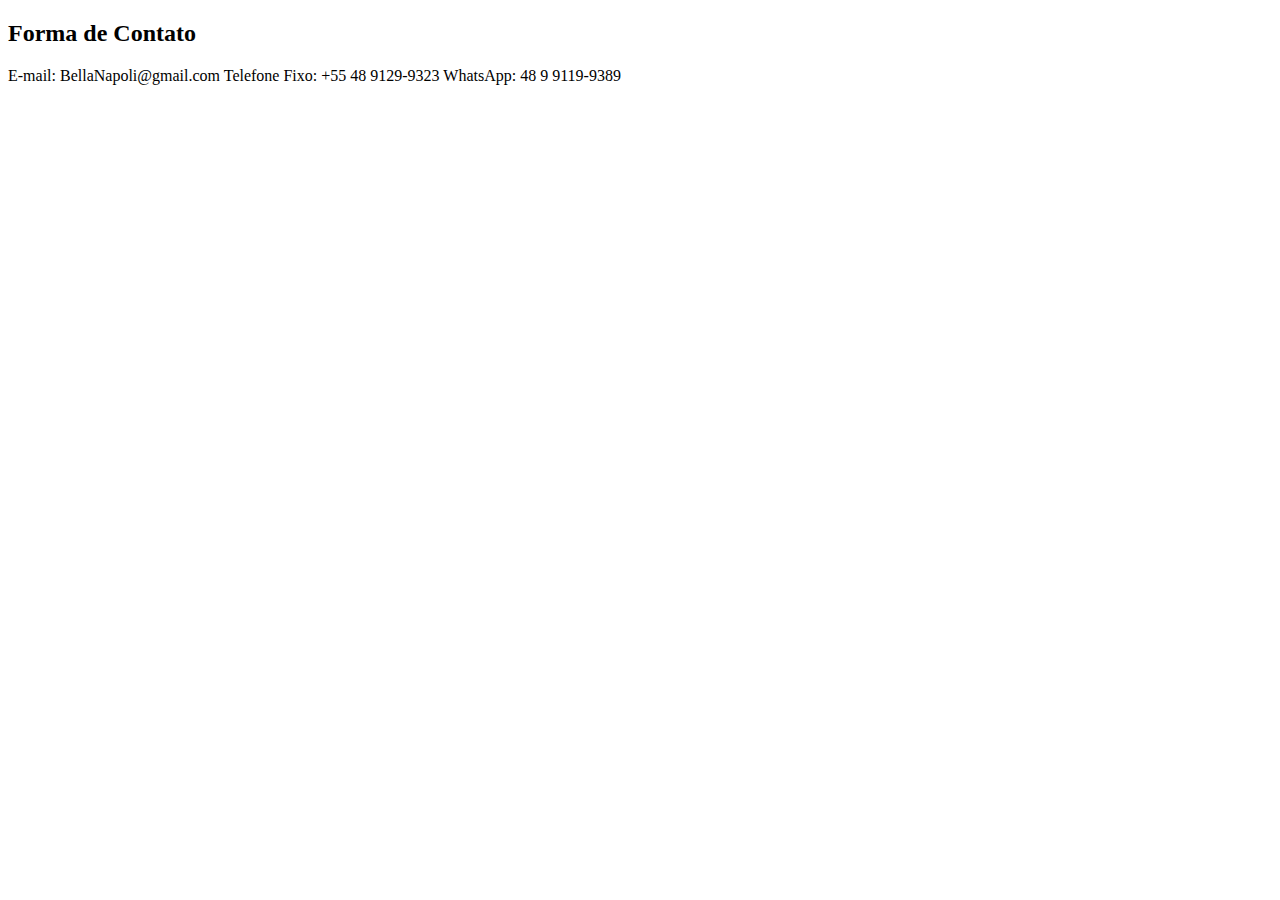
<file: contato.html>
<!DOCTYPE html>
<html lang="pt-BR">
<head>
    <meta charset="UTF-8">
    <meta http-equiv="X-UA-Compatible" content="IE=edge">
    <meta name="viewport" content="width=device-width, initial-scale=1.0">
    <title>menu</title>
</head>
<body>
    <div class="container">
        <h2 class="titulo"> Forma de Contato </h2>

            <label for="email">E-mail: BellaNapoli@gmail.com </label>
            
            <label for="telefone">Telefone Fixo: +55 48 9129-9323 </label>
            
            <label for="whatsapp">WhatsApp: 48 9 9119-9389 </label>
            
</body>
</html>
</file>
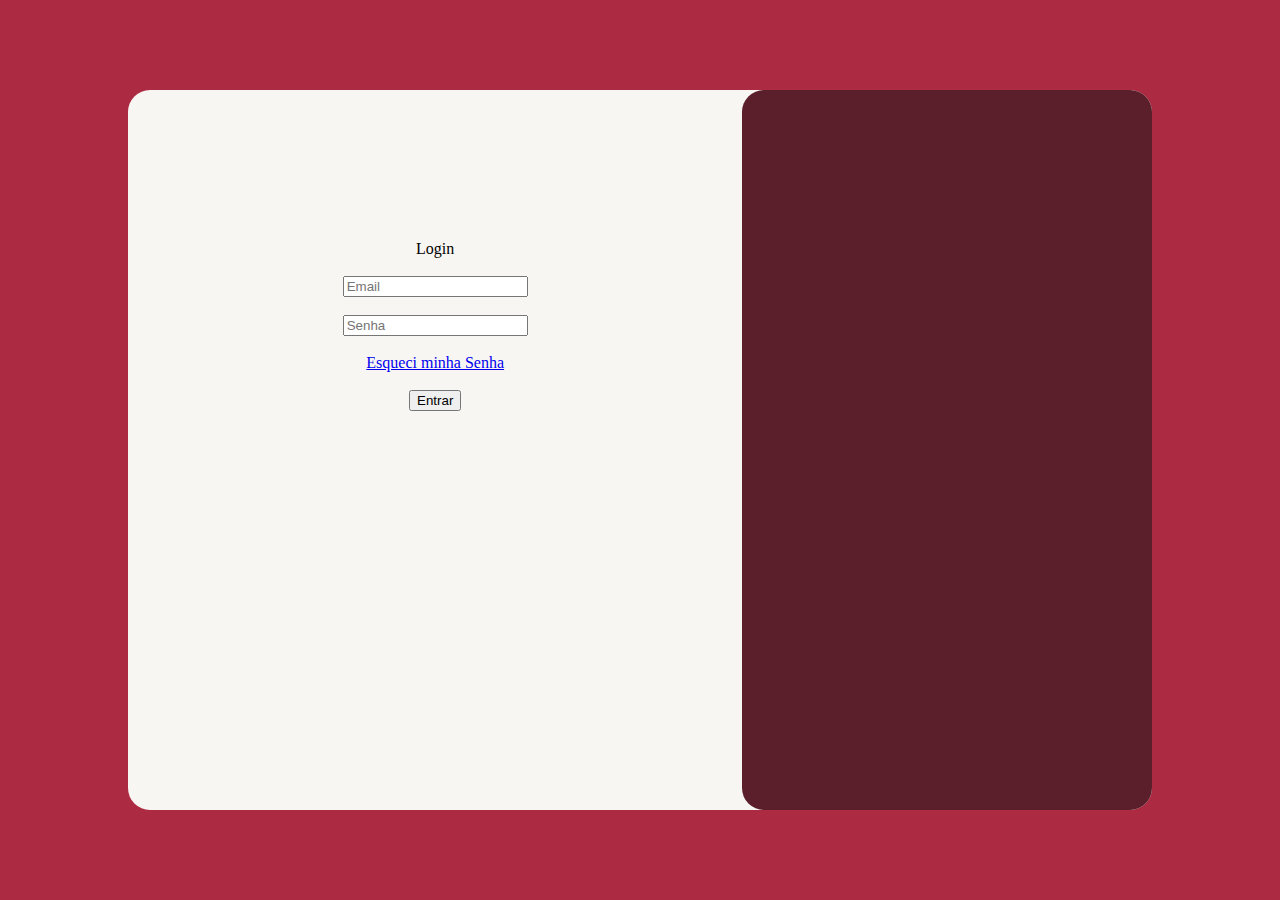
<file: login.html>
<!DOCTYPE html>
<html lang="pt-BR">
<head>
    <meta charset="UTF-8">
    <meta name="viewport" content="width=device-width, initial-scale=1.0">
    <link rel="stylesheet" href="style.css">  
    <title>Log-in</title>
</head>
<body>
    <div class="container">
        <div class="content">
            <label>Login</label><br><br>
            <label for="Email"></label>
            <input placeholder="Email" type="text" id="username" name="username"><br><br>
            <label for="password"></label>
            <input placeholder="Senha" type="password" id="password" name="password"><br><br>
            <a class="forgotPass" href='O link da tela esqueci minha senha' >Esqueci minha Senha </a><br><br>
            <input class="submit" type="submit" value="Entrar">
        </div>
        <div class="img"></div>
    </div>
</body>
</html>
</file>
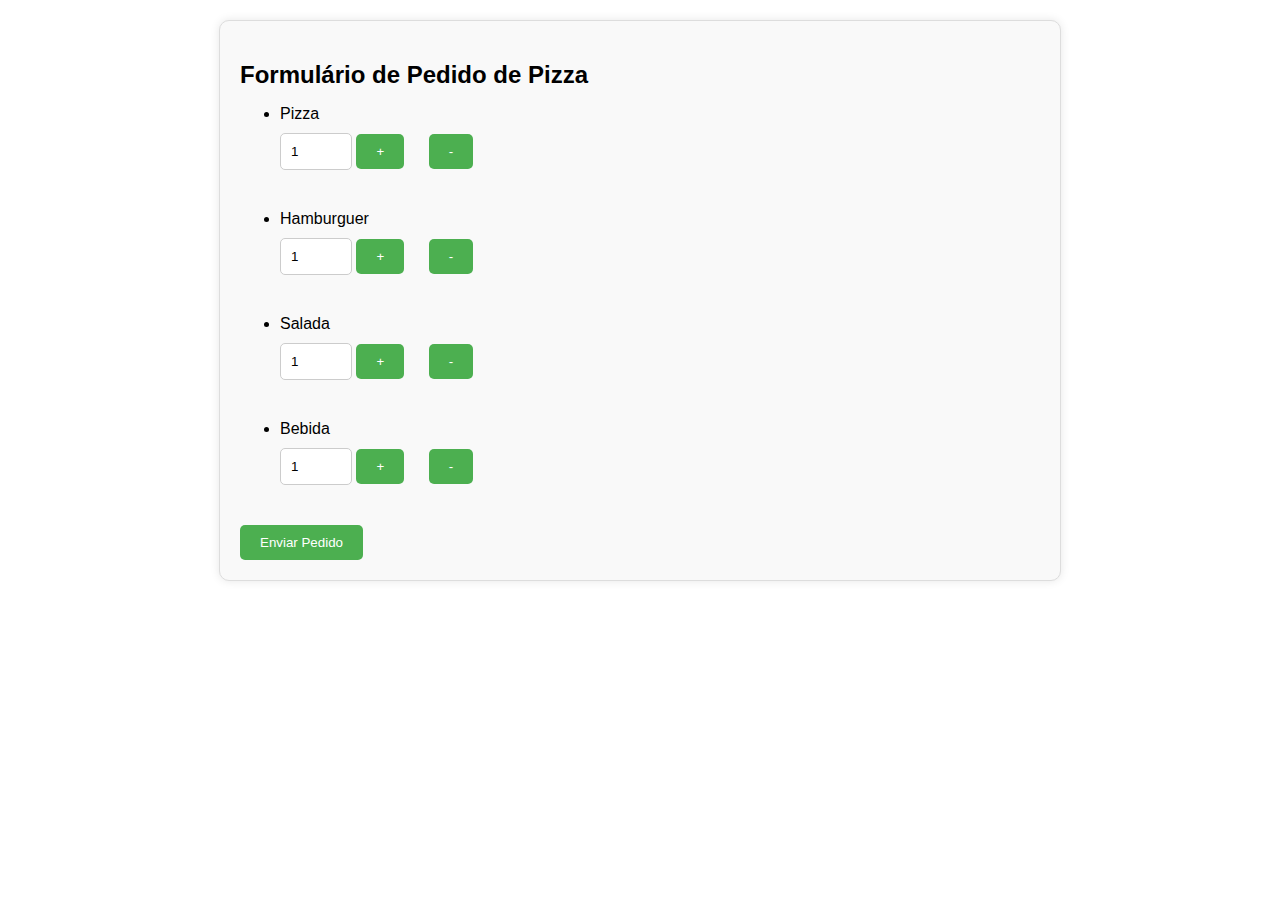
<file: menu.html>
<!DOCTYPE html>
<html lang="pt-BR">
<head>
    <meta charset="UTF-8">
    <meta http-equiv="X-UA-Compatible" content="IE=edge">
    <meta name="viewport" content="width=device-width, initial-scale=1.0">
    <link rel="stylesheet" href="menu.css">
    <script src="menu.js"></script>
    <title>menu</title>
</head>
<body>
    <div class="container">
        <h2 class="titulo">Formulário de Pedido de Pizza</h2>
        <form class="menu" action="" method="post">
            <ul>
                <li>
                    <label for="pizza">Pizza</label>
                    <input type="number" id="pizza" name="pizza" value="1" min="1" max="10">
                    <button class="botao incremento" onclick="incrementar('pizza')">+</button>
                    <button class="botao decremento" onclick="decrementar('pizza')">-</button>
                </li>
                <li>
                    <label for="hamburguer">Hamburguer</label>
                    <input type="number" id="hamburguer" name="hamburguer" value="1" min="1" max="10">
                    <button class="botao incremento" onclick="incrementar('hamburguer')">+</button>
                    <button class="botao decremento" onclick="decrementar('hamburguer')">-</button>
                </li>
                <li>
                    <label for="salada">Salada</label>
                    <input type="number" id="salada" name="salada" value="1" min="1" max="10">
                    <button class="botao incremento" onclick="incrementar('salada')">+</button>
                    <button class="botao decremento" onclick="decrementar('salada')">-</button>
                </li>
                <li>
                    <label for="bebida">Bebida</label>
                    <input type="number" id="bebida" name="bebida" value="1" min="1" max="10">
                    <button class="botao incremento" onclick="incrementar('bebida')">+</button>
                    <button class="botao decremento" onclick="decrementar('bebida')">-</button>
                </li>
            </ul>
            <button class="botao" type="submit">Enviar Pedido</button>
        </form>
    </div>
</body>
</html>
</file>
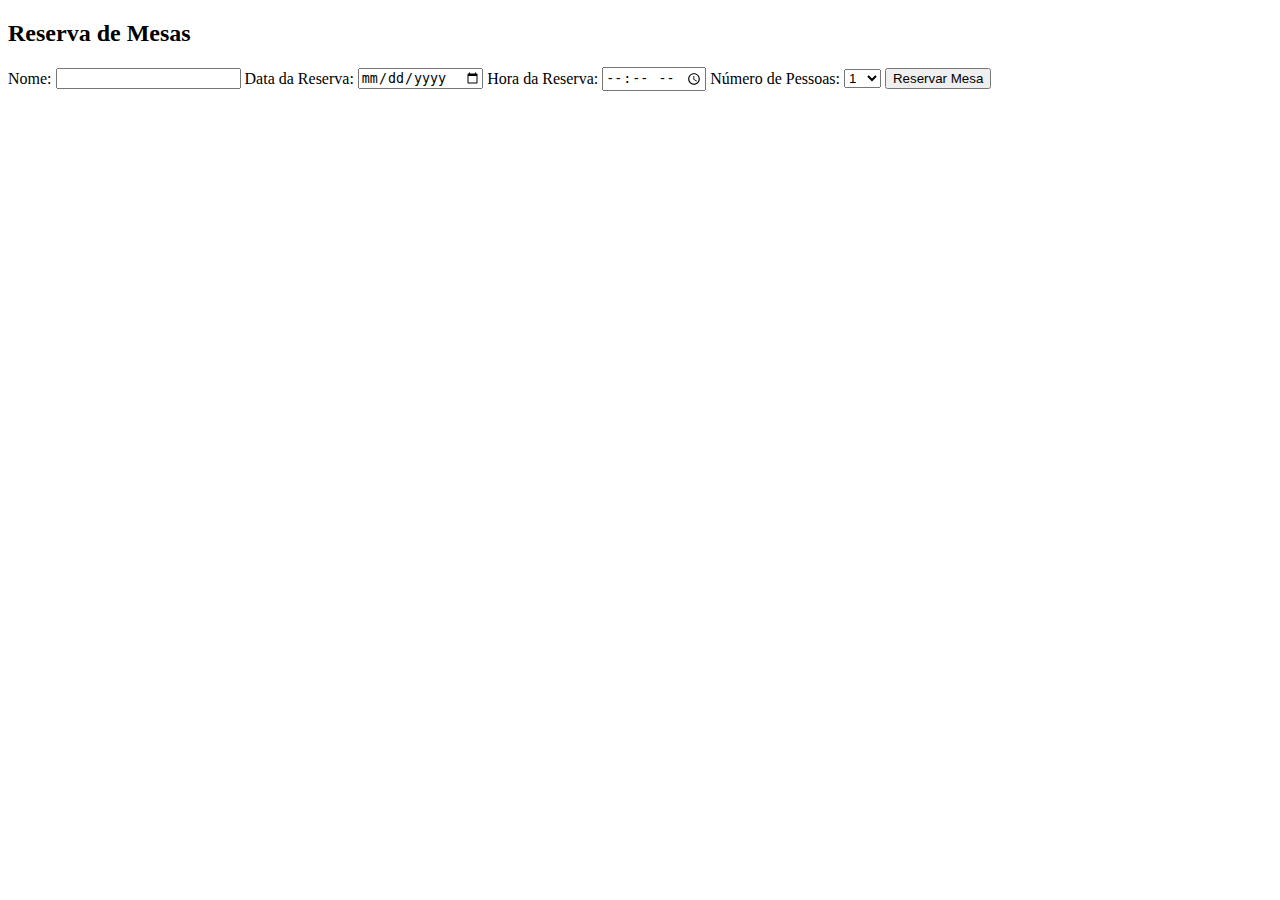
<file: reserva.html>
<!DOCTYPE html>
<html lang="pt-BR">
<head>
    <meta charset="UTF-8">
    <meta http-equiv="X-UA-Compatible" content="IE=edge">
    <meta name="viewport" content="width=device-width, initial-scale=1.0">
    <title>Reservas </title>
</head>
<body>
    <div class="container">  
        <h2>Reserva de Mesas</h2>  
        <form action="#" method="POST">  
            <label for="nome">Nome:</label>  
            <input type="text" id="nome" name="nome" required>  
    
            <label for="data">Data da Reserva:</label>  
            <input type="date" id="data" name="data" required>  
    
            <label for="hora">Hora da Reserva:</label>  
            <input type="time" id="hora" name="hora" required>  
    
            <label for="pessoas">Número de Pessoas:</label>  
            <select id="pessoas" name="pessoas" required>  
                <option value="1">1</option>  
                <option value="2">2</option>  
                <option value="3">3</option>  
                <option value="4">4</option>  
                <option value="5">5</option>  
                <option value="6">6</option>  
                <option value="7">7</option>  
                <option value="8">8</option>  
                <option value="9">9</option>  
                <option value="10">10</option>  
            </select>  
    
            <button type="submit">Reservar Mesa</button>  
        </form>  
    </div>  
</body>
</html>
</file>
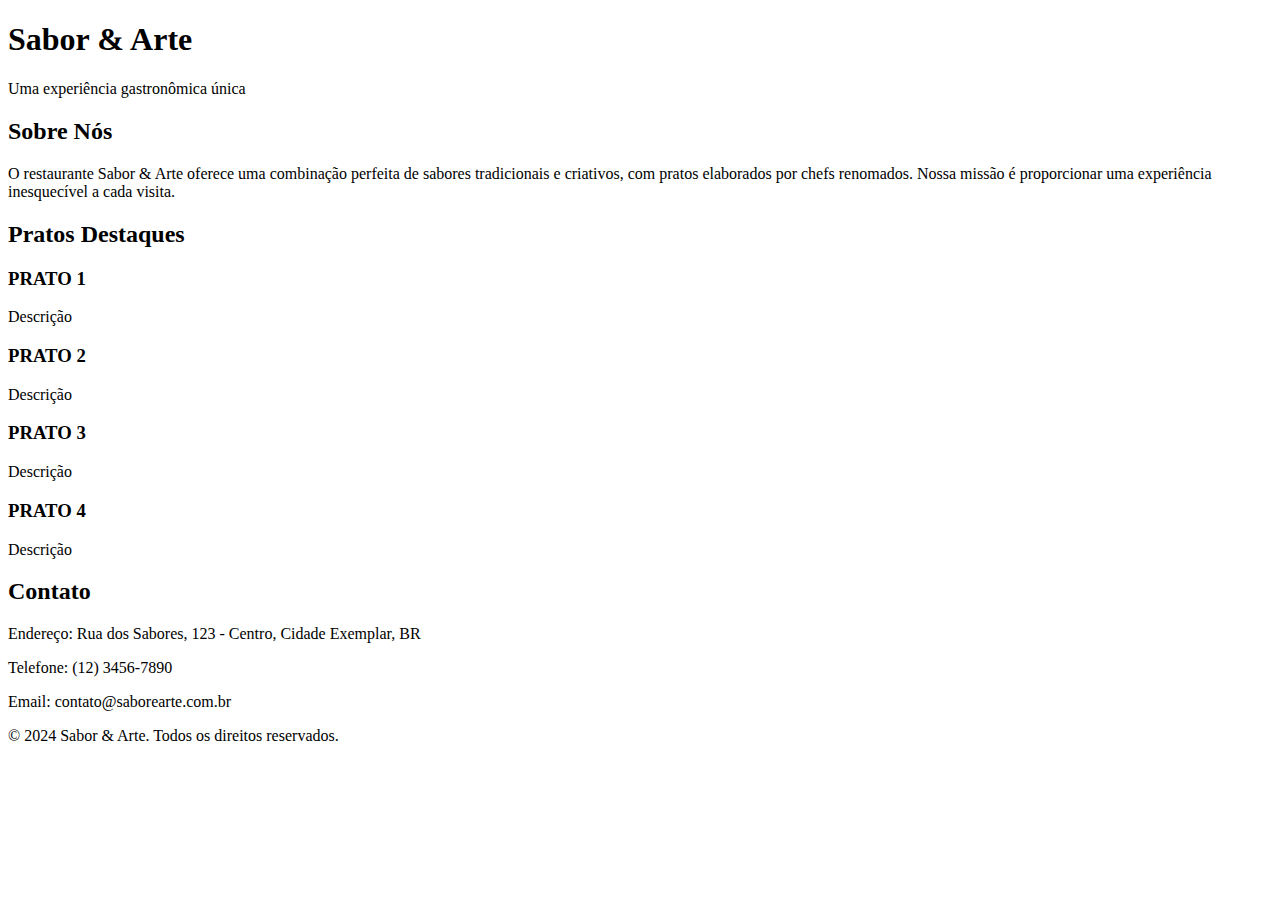
<file: sobre.html>
<!DOCTYPE html>
<html lang="pt-BR">
<head>
    <meta charset="UTF-8">
    <meta http-equiv="X-UA-Compatible" content="IE=edge">
    <meta name="viewport" content="width=device-width, initial-scale=1.0">
    <title>menu</title>
</head>
<body>
    <header>  
        <h1>Sabor & Arte</h1>  
        <p>Uma experiência gastronômica única</p>  
    </header>  
    
    <div class="container">  
        <h2>Sobre Nós</h2>  
        <p>O restaurante Sabor & Arte oferece uma combinação perfeita de sabores tradicionais e criativos, com pratos elaborados por chefs renomados. Nossa missão é proporcionar uma experiência inesquecível a cada visita.</p>  
        
        <h2>Pratos Destaques</h2>  
        <div class="pratos">  
            <div class="prato">  
                <h3>PRATO 1</h3>  
                <p>Descrição</p>  
            </div>  
            <div class="prato">  
                <h3>PRATO 2</h3>  
                <p>Descrição</p>  
            </div>  
            <div class="prato">  
                <h3>PRATO 3</h3>  
                <p>Descrição</p>  
            </div>  
            <div class="prato">  
                <h3>PRATO 4</h3>  
                <p>Descrição</p>  
            </div>  
        
        <h2>Contato</h2>  
        <p>Endereço: Rua dos Sabores, 123 - Centro, Cidade Exemplar, BR</p>  
        <p>Telefone: (12) 3456-7890</p>  
        <p>Email: contato@saborearte.com.br</p>  
    </div>  
    
    <footer>  
        <p>&copy; 2024 Sabor & Arte. Todos os direitos reservados.</p>  
    </footer>      

</body>
</html>
</file>
<file: style.css>
body {
    background-color: #AC2A42;
    display: flex;
    justify-content: center;
    align-items: center;
    height: 100vh; 
    margin: 0; 
}

.container {
    display: flex;
    background-color: #F8F6F3;
    border-radius: 22px;
    width: 80%; 
    height: 80%; 
}

.img {
    background-color: #5A1F2A;
    border-radius: 22px;
    height: 100%;
    width: 40%;
}

.content {
    flex: 1; 
    padding: 150px; 
    text-align: center;
}
</file>
<file: menu.css>
body {
    font-family: Arial, sans-serif;
    margin: 20px;
}

.container {
    max-width: 800px;
    margin: 0 auto;
    padding: 20px;
    background-color: #f9f9f9;
    border: 1px solid #ddd;
    border-radius: 10px;
    box-shadow: 0 0 10px rgba(0, 0, 0, 0.1);
}

.titulo {
    font-size: 24px;
    margin-bottom: 10px;
}

.menu {
    list-style: none;
    padding: 0;
    margin: 0;
}

.menu li {
    margin-bottom: 20px;
}

.menu li label {
    display: block;
    margin-bottom: 10px;
}

.menu li input[type="number"] {
    width: 50px;
    padding: 10px;
    margin-bottom: 20px;
    border: 1px solid #ccc;
    border-radius: 5px;
}

.botao {
    background-color: #4CAF50;
    color: #fff;
    padding: 10px 20px;
    border: none;
    border-radius: 5px;
    cursor: pointer;
}

.botao:hover {
    background-color: #3e8e41;
}

.incremento {
    margin-right: 10px;
}

.decremento {
    margin-left: 10px;
}
</file>
